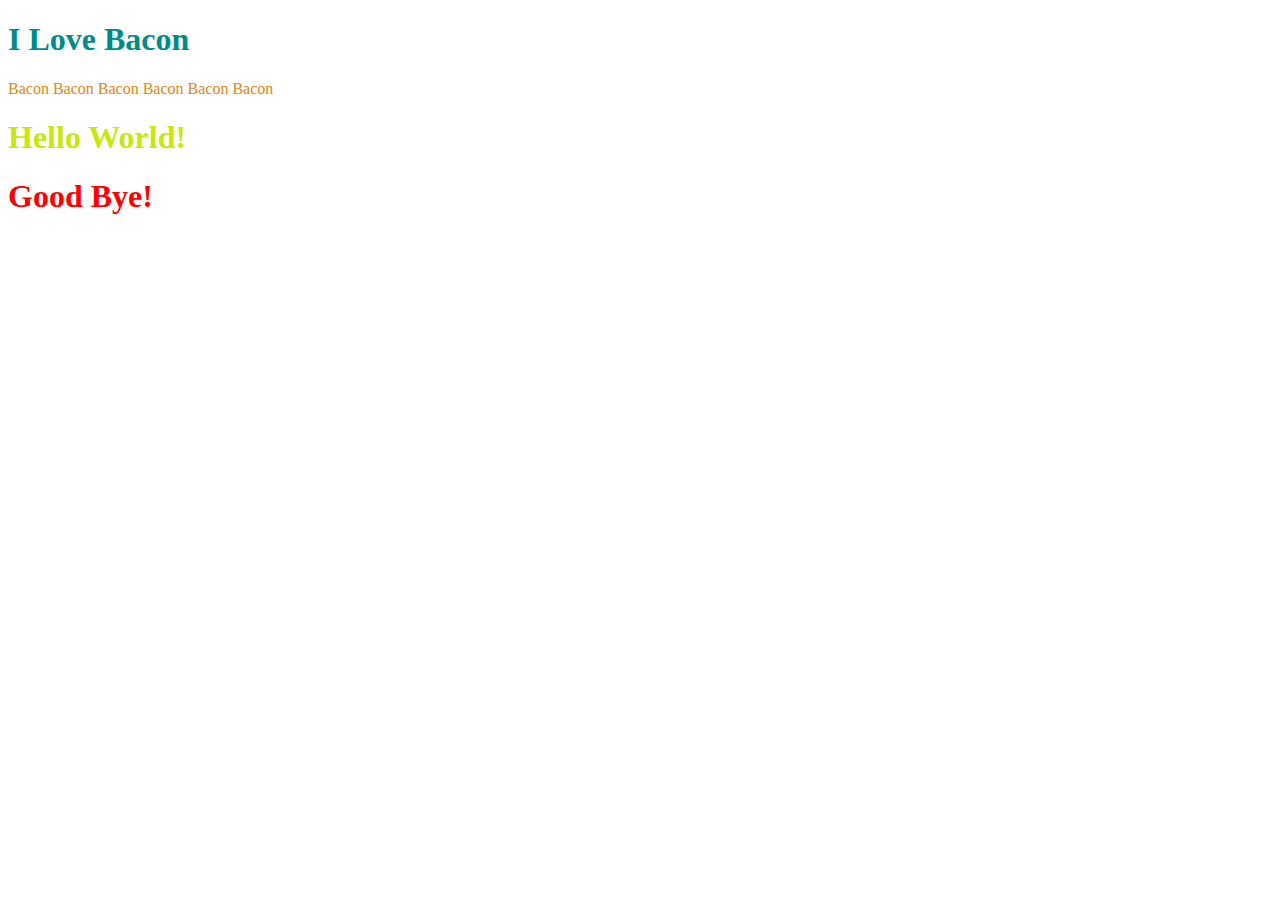
<file: exp.html>
<!DOCTYPE html>
<html lang="en">
<head>
  <meta charset="UTF-8">
  <meta name="viewport" content="width=device-width, initial-scale=1.0">
  <title>Document</title>
  <style>
       /* Multiple Selector */
       h1,p{
        color: red;
       }
       .bac.head{
         color: blue;
        }
       /* Hierarchial Selector */
       .container .title{
        color: rgb(199, 232, 14);
       }
       .box .head{
        color: darkcyan;
       }
       .box .para{
        color: rgb(224, 135, 19);
       }
       /* combined selector */
       
        p.para{
          color: yellow;
        }
        
        
  </style>
</head>
<body>
     <div class="box"> 
      <h1 class="head bac">I Love Bacon</h1>
      <p class="para">Bacon Bacon Bacon Bacon Bacon Bacon</p>
    </div>

    <div class="container">
       <h1 class="title" >Hello World!</h1>
    </div>
    <div class="container-fluid">
        <h1 class="title">Good Bye!</h1>
    </div>
</body>
</html>
</file>
